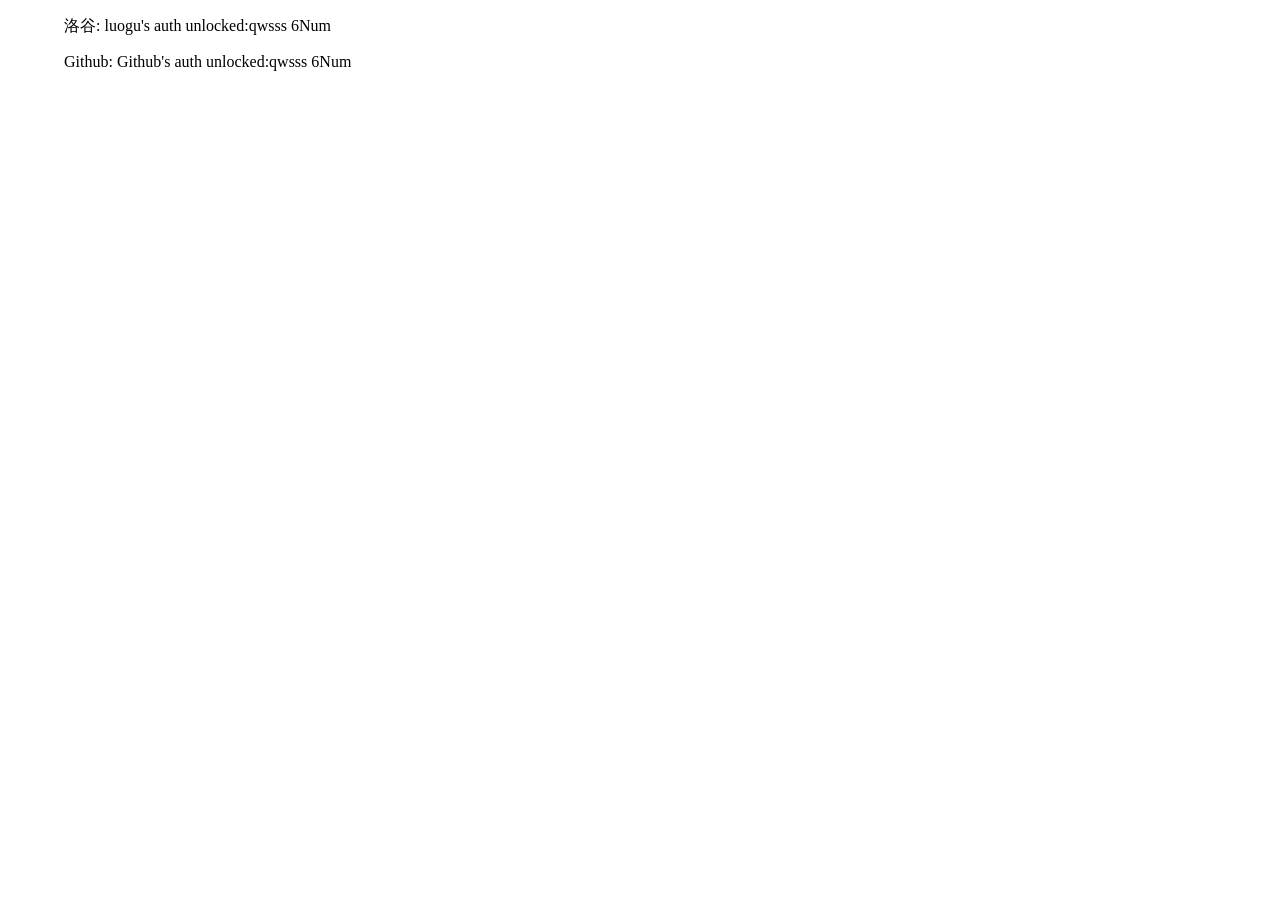
<file: auth/index.html>
<!DOCTYPE html>
<html lang="zh_cn">

<head>
    <meta charset="UTF-8">
    <meta name="viewport" content="width=device-width, initial-scale=1.0">
    <title>Auth</title>
    <link rel="stylesheet" href="../CSS/auth.css">
    <script src="../JS/jq.js"></script>
    <script src="./auth.js"></script>
</head>

<body>
    <div>
        <ul class="list">
        </ul>
    </div>
</body>

</html>
</file>
<file: CSS/auth.css>
ul.list>li{
    list-style-type: none;
    margin: 1em;
}
</file>
